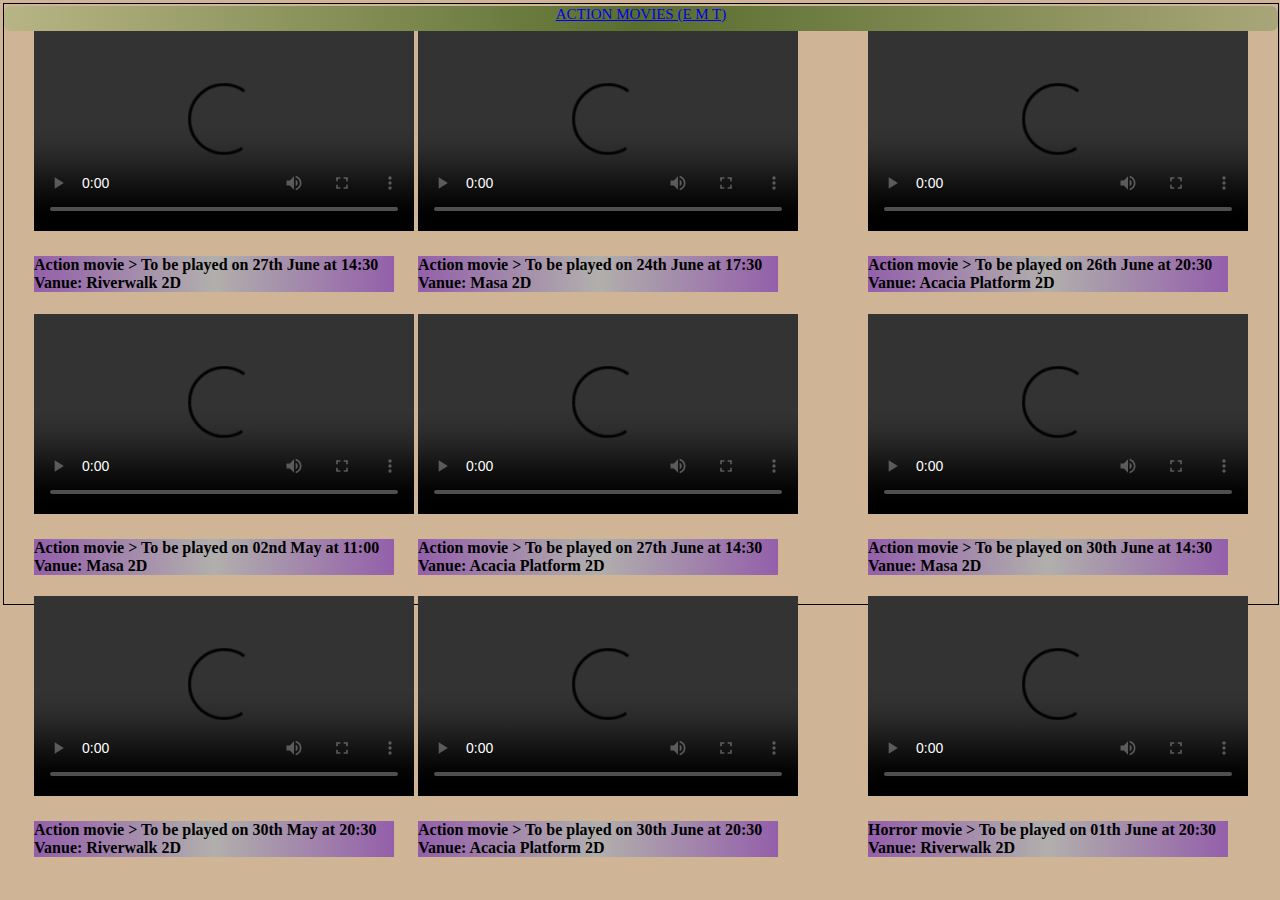
<file: Action.html>
<!DOCTYPE html>
<html>
    <head>
        <title>Action</title>
        <meta charset="utf-8">
        <style>

        </style>
        <link rel="stylesheet" href="mystyle.css">
    </head>
    <body background="C:\Users\cse21-027\OneDrive - Botswana Accountancy College\Desktop\WMD tutorials\WMDASSIGN\aboutimages\slides\_124252999_gettyimages-1152365789.jpg">
        <div id="divcontainerAction">
            <div id="logoo">
                <a class="logo" href="index.html" target="_self" >ACTION MOVIES (E M T)</a>
            </div>
        <div id="st1_movie">
        <video width="380px" height="200px" controls>
            <source src="C:\Users\cse21-027\OneDrive - Botswana Accountancy College\Desktop\WMD tutorials\WMDASSIGN\pics\action\1653396756831.mp4" type="video/mp4">
        </video>
         <div class="what">
            <p><h4>Action movie > To be played on 26th June at 20:30   Vanue: Acacia Platform 2D</h4></p>  
         </div>
        </div>

        <div id="st2_movie">
        <video width="380px" height="200px" controls>
            <source src="C:\Users\cse21-027\OneDrive - Botswana Accountancy College\Desktop\WMD tutorials\WMDASSIGN\pics\action\1653427322553.mp4" type="video/mp4">
        </video>
        <div class="what">
            <p><h4>Action movie > To be played on 24th June at 17:30   Vanue: Masa 2D</h4></p>  
         </div>
        </div>

        <div id="st3_movie">
        <video width="380px" height="200px" controls>
            <source src="C:\Users\cse21-027\OneDrive - Botswana Accountancy College\Desktop\WMD tutorials\WMDASSIGN\pics\action\1653429597027.mp4" type="video/mp4">
        </video>
        <div class="what">
            <p><h4>Action movie > To be played on 27th June at 14:30   Vanue: Riverwalk 2D</h4></p>  
         </div>
        </div>

        <div id="st4_movie">
        <video width="380px" height="200px" controls>
            <source src="C:\Users\cse21-027\OneDrive - Botswana Accountancy College\Desktop\WMD tutorials\WMDASSIGN\pics\action\1653430187983.mp4" type="video/mp4">
        </video>
        <div class="what">
            <p><h4>Action movie > To be played on 30th June at 14:30   Vanue: Masa 2D</h4></p>  
         </div>
        </div> 

        <div id="st5_movie">
        <video width="380px" height="200px" controls>
            <source src="C:\Users\cse21-027\OneDrive - Botswana Accountancy College\Desktop\WMD tutorials\WMDASSIGN\pics\action\1653429836562.mp4" type="video/mp4">
        </video>
        <div class="what">
            <p><h4>Action movie > To be played on 27th June at 14:30   Vanue: Acacia Platform 2D</h4></p>  
         </div>
        </div>

         <div id="st6_movie">
        <video width="380px" height="200px" controls>
            <source src="C:\Users\cse21-027\OneDrive - Botswana Accountancy College\Desktop\WMD tutorials\WMDASSIGN\pics\action\1653440343228.mp4" type="video/mp4">
        </video>
        <div class="what">
            <p><h4>Action movie > To be played on 02nd May at 11:00   Vanue: Masa 2D</h4></p>  
         </div>
        </div>

        <div id="st7_movie">
        <video width="380px" height="200px" controls>
            <source src="C:\Users\cse21-027\OneDrive - Botswana Accountancy College\Desktop\WMD tutorials\WMDASSIGN\pics\action\1653441426584.mp4" type="video/mp4">
        </video>
        <div class="what">
            <p><h4>Horror movie > To be played on 01th June at 20:30   Vanue: Riverwalk 2D</h4></p>  
         </div>
        </div>

        <div id="st8_movie">
        <video width="380px" height="200px" controls>
            <source src="C:\Users\cse21-027\OneDrive - Botswana Accountancy College\Desktop\WMD tutorials\WMDASSIGN\pics\action\1653438260603.mp4"  type="video/mp4">
        </video>
        <div class="what">
            <p><h4>Action movie > To be played on 30th June at 20:30   Vanue: Acacia Platform 2D</h4></p>  
         </div>
        </div>

        <div id="st9_movie">
        <video width="380px" height="200px" controls>
            <source src="C:\Users\cse21-027\OneDrive - Botswana Accountancy College\Desktop\WMD tutorials\WMDASSIGN\pics\action\1653440081429.mp4"  type="video/mp4">
        </video>
        <div class="what">
            <p><h4>Action movie > To be played on 30th May at 20:30   Vanue: Riverwalk 2D</h4></p>  
         </div>
        </div>

        </div> 
    </body>
</html>
</file>
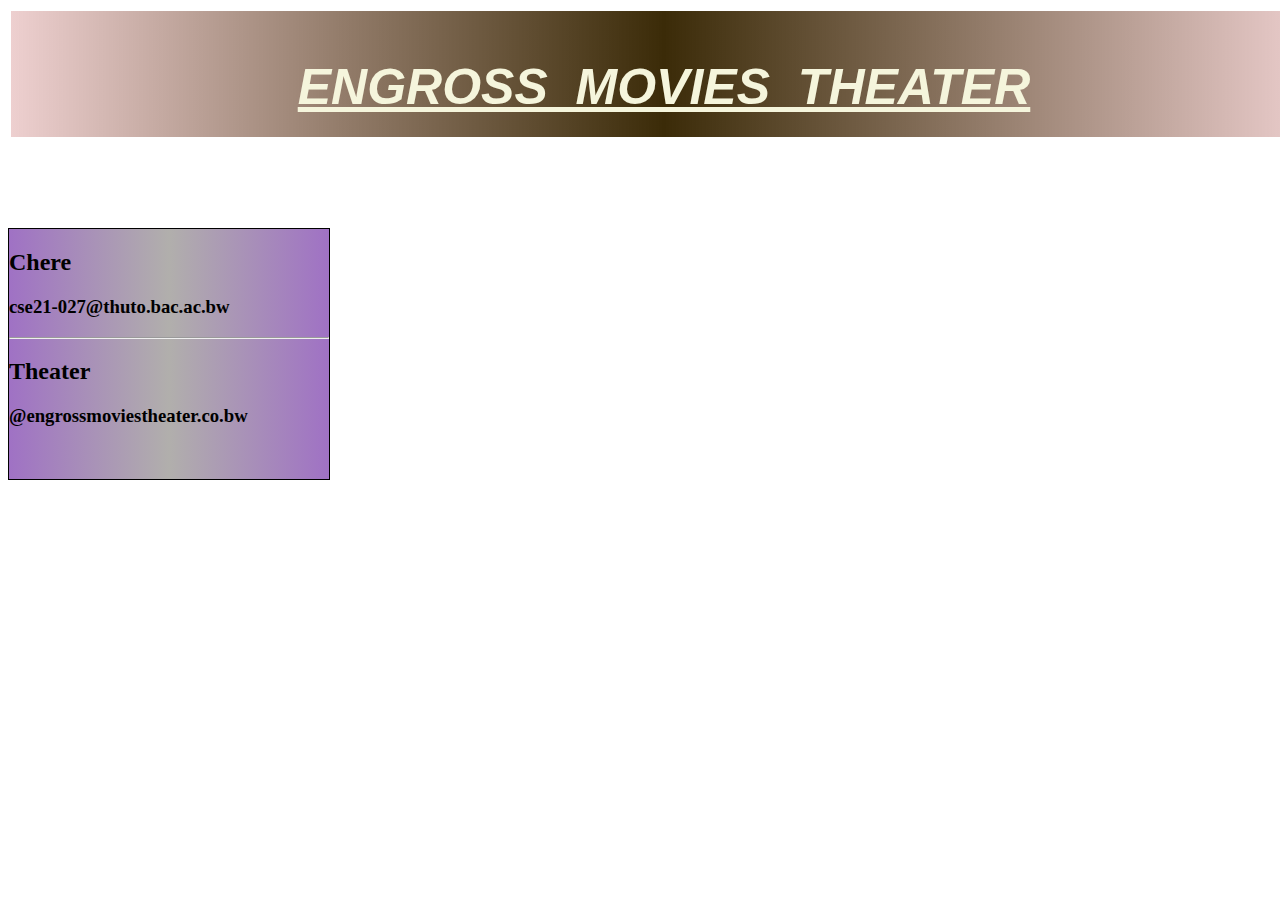
<file: Contacts.html>
<!DOCTYPE html>
<html>
    <head>
        <title>Contacts</title>
        <meta charset="utf-8">
        <style>
            #divcontacts{
                border: 1px solid;
                border: hidden;
                width: 100%;
                height: 700px;
            
            }
            #logoo{
                border: 1px solid turquoise;
                position:fixed;
                width: 100%;
                height: 100px;
                margin: 3px;
                text-align:center ;
                text-decoration-color: beige;
                padding: 13px;
                font-size:25px;
                border: hidden;
                font-family: Arial, Helvetica, sans-serif;
                font-style: italic;
                background-image: linear-gradient(to right,  rgba(179, 49, 49, 0.233), rgb(59, 43, 8), rgba(179, 49, 49, 0.233));

            }
            body{
                width: 100%;
                height: 100%;
            }
            #contactss{
                border: 1px solid;
                background-image: linear-gradient(to right, rgba(128, 67, 177, 0.753) , rgb(177, 175, 172), rgba(128, 67, 177, 0.753));
                width: 25%;
                height: 250px;
                margin-top: 150px;
                
            }
            #divbanner{
                width:100%;
                height:70px;
            }
        </style>
    </head>
    <body background="C:\Users\cse21-027\OneDrive - Botswana Accountancy College\Desktop\WMD tutorials\WMDASSIGN\aboutimages\slides\istockphoto-1271522601-170667a.jpg">
        <div id="divcontacts">
            <div id="divbanner" class="master">
                <a id="logoo" href="index.html" target="_self" style="color:beige" ><h1>ENGROSS_MOVIES_THEATER</h1></a>
            </div>
            <div id="contactss">
                <p ><h2>Chere</h2></p>
                <p><h3>cse21-027@thuto.bac.ac.bw</h3></p>
                <hr>
                <p><h2>Theater</h2></p>
                <p><h3>@engrossmoviestheater.co.bw</h3></p>

              </div>
        </div>
    </body>
</html>
</file>
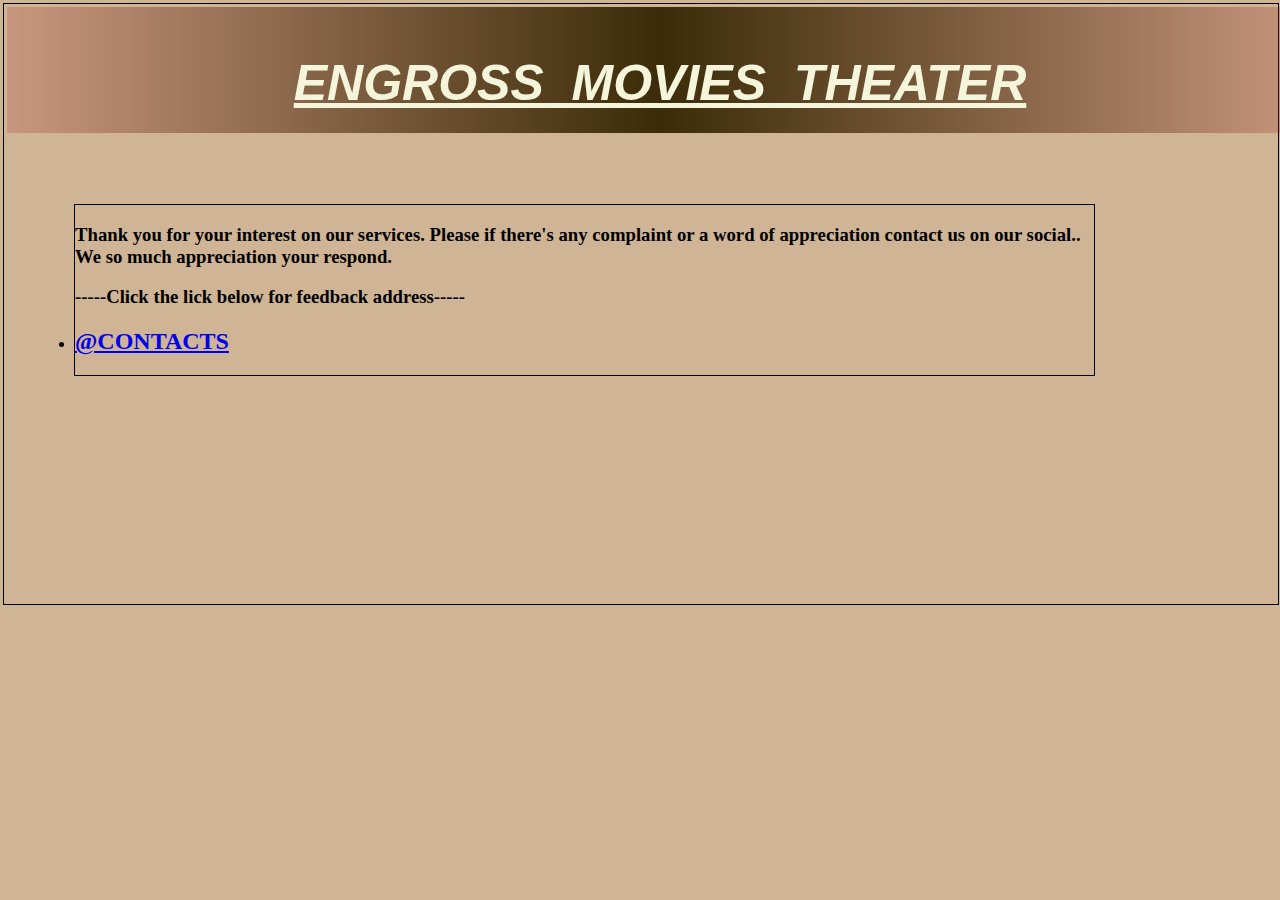
<file: feedback.html>
<!DOCTYPE html>
<html>
    <head>
        <title>Action</title>
        <meta charset="utf-8">
        <style>
            #logoo{
                border: 1px solid turquoise;
                position:fixed;
                width: 100%;
                height: 100px;
                margin: 3px;
                text-align:center ;
                text-decoration-color: beige;
                padding: 13px;
                font-size:25px;
                border: hidden;
                font-family: Arial, Helvetica, sans-serif;
                font-style: italic;
                background-image: linear-gradient(to right,  rgba(179, 49, 49, 0.233), rgb(59, 43, 8), rgba(179, 49, 49, 0.233));

            }
            #feedback{
                margin-top: 200px;
                border: 1px solid;
                width: 80%;
                margin-left: 70px;
            }
        </style>
        <link rel="stylesheet" href="mystyle.css">
    </head>
    <body background="C:\Users\cse21-027\OneDrive - Botswana Accountancy College\Desktop\WMD tutorials\WMDASSIGN\aboutimages\slides\man-hand-writing-your-feedback-matters-with-black-marker-on-visual-J7W4P5.jpg">
        <div id="divcontainerAction">
            <div id="log">
                <a id="logoo" href="index.html" target="_self" style="color:beige" ><h1>ENGROSS_MOVIES_THEATER</h1></a>
            </div>
            <div id="feedback">
                <p><h3>Thank you for your interest on our services. Please if there's any complaint or a word of appreciation contact us on our social.. We so much appreciation your respond. </h3></p>
                <p><h3>-----Click the lick below for feedback address-----</h3></p>
                <li><a href="Contacts.html" target="_self"><h2>@CONTACTS</h2></a></li>
            </div>
            </div>
        </div>
    </body>
</html>
</file>
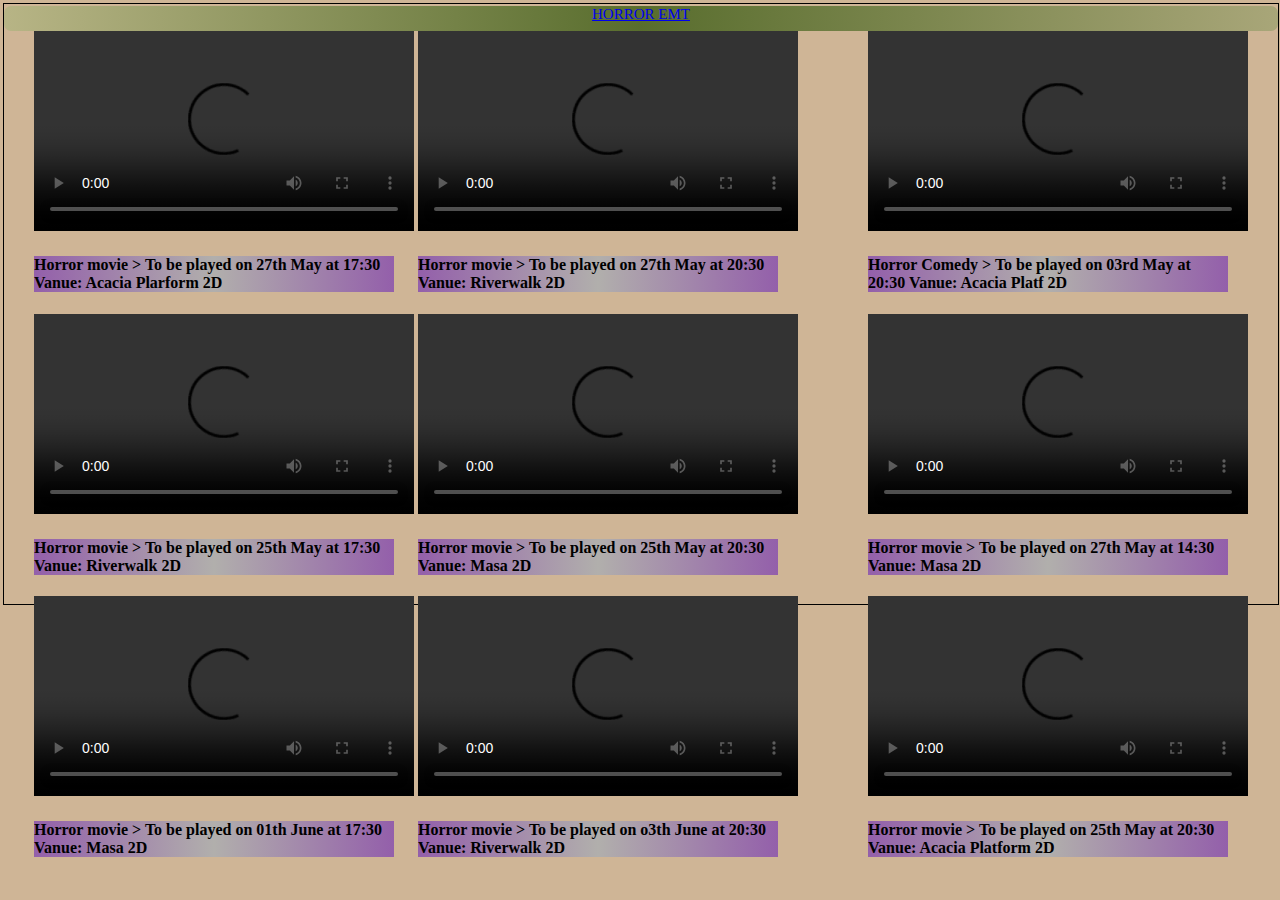
<file: Horror.html>
<!DOCTYPE html>
<html>
    <head>
        <title>Action</title>
        <meta charset="utf-8">
        <style>

        </style>
        <link rel="stylesheet" href="mystyle.css">
    </head>
    <body background="C:\Users\cse21-027\OneDrive - Botswana Accountancy College\Desktop\WMD tutorials\WMDASSIGN\aboutimages\slides\horror-scene-scary-woman-26703238.jpg">
        <div id="divcontainerAction">
            <div id="logoo">
                <a class="logo" href="index.html" target="_self" >HORROR EMT</a>
            </div>
        <div id="st1_movie">
        <video width="380px" height="200px" controls>
            <source src="C:\Users\cse21-027\OneDrive - Botswana Accountancy College\Desktop\WMD tutorials\WMDASSIGN\pics\horror\1653447568927.mp4" type="video/mp4">
        </video>
         <div class="what">
            <p><h4>Horror Comedy > To be played on 03rd May at 20:30   Vanue: Acacia Platf 2D</h4></p> 
         </div>
        </div>

        <div id="st2_movie">
        <video width="380px" height="200px" controls>
            <source src="C:\Users\cse21-027\OneDrive - Botswana Accountancy College\Desktop\WMD tutorials\WMDASSIGN\pics\horror\1653447926506.mp4" type="video/mp4">
        </video>
        <div class="what">
            <p><h4>Horror movie > To be played on 27th May at 20:30   Vanue: Riverwalk 2D</h4></p>  
         </div>
        </div>

        <div id="st3_movie">
        <video width="380px" height="200px" controls>
            <source src="C:\Users\cse21-027\OneDrive - Botswana Accountancy College\Desktop\WMD tutorials\WMDASSIGN\pics\horror\1653448082269.mp4" type="video/mp4">
        </video>
        <div class="what">
            <p><h4>Horror movie > To be played on 27th May at 17:30   Vanue: Acacia Plarform 2D</h4></p> 
         </div>
        </div>

        <div id="st4_movie">
        <video width="380px" height="200px" controls>
            <source src="C:\Users\cse21-027\OneDrive - Botswana Accountancy College\Desktop\WMD tutorials\WMDASSIGN\pics\horror\1653448539538.mp4" type="video/mp4">
        </video>
        <div class="what">
            <p><h4>Horror movie > To be played on 27th May at 14:30   Vanue: Masa 2D</h4></p>  
         </div>
        </div> 

        <div id="st5_movie">
        <video width="380px" height="200px" controls>
            <source src="C:\Users\cse21-027\OneDrive - Botswana Accountancy College\Desktop\WMD tutorials\WMDASSIGN\pics\horror\1653448728889.mp4" type="video/mp4">
        </video>
        <div class="what">
            <p><h4>Horror movie > To be played on 25th May at 20:30   Vanue: Masa 2D</h4></p>  
         </div>
        </div>

         <div id="st6_movie">
        <video width="380px" height="200px" controls>
            <source src="C:\Users\cse21-027\OneDrive - Botswana Accountancy College\Desktop\WMD tutorials\WMDASSIGN\pics\horror\1653450770030.mp4" type="video/mp4">
        </video>
        <div class="what">
            <p><h4>Horror movie > To be played on 25th May at 17:30   Vanue: Riverwalk 2D</h4></p>  
         </div>
        </div>

        <div id="st7_movie">
        <video width="380px" height="200px" controls>
            <source src="C:\Users\cse21-027\OneDrive - Botswana Accountancy College\Desktop\WMD tutorials\WMDASSIGN\pics\horror\1653451064196.mp4" type="video/mp4">
        </video>
        <div class="what">
            <p><h4>Horror movie > To be played on 25th May at 20:30   Vanue: Acacia Platform 2D</h4></p>  
         </div>
        </div>

        <div id="st8_movie">
        <video width="380px" height="200px" controls>
            <source src="C:\Users\cse21-027\OneDrive - Botswana Accountancy College\Desktop\WMD tutorials\WMDASSIGN\pics\horror\1653452202683.mp4"  type="video/mp4">
        </video>
        <div class="what">
            <p><h4>Horror movie > To be played on o3th June at 20:30   Vanue: Riverwalk 2D</h4></p>   
         </div>
        </div>

        <div id="st9_movie">
        <video width="380px" height="200px" controls>
            <source src="C:\Users\cse21-027\OneDrive - Botswana Accountancy College\Desktop\WMD tutorials\WMDASSIGN\pics\horror\1653452844229.mp4"  type="video/mp4">
        </video>
        <div class="what">
            <p><h4>Horror movie > To be played on 01th June at 17:30   Vanue: Masa 2D</h4></p> 
         </div>
        </div>

        </div> 
    </body>
</html>
</file>
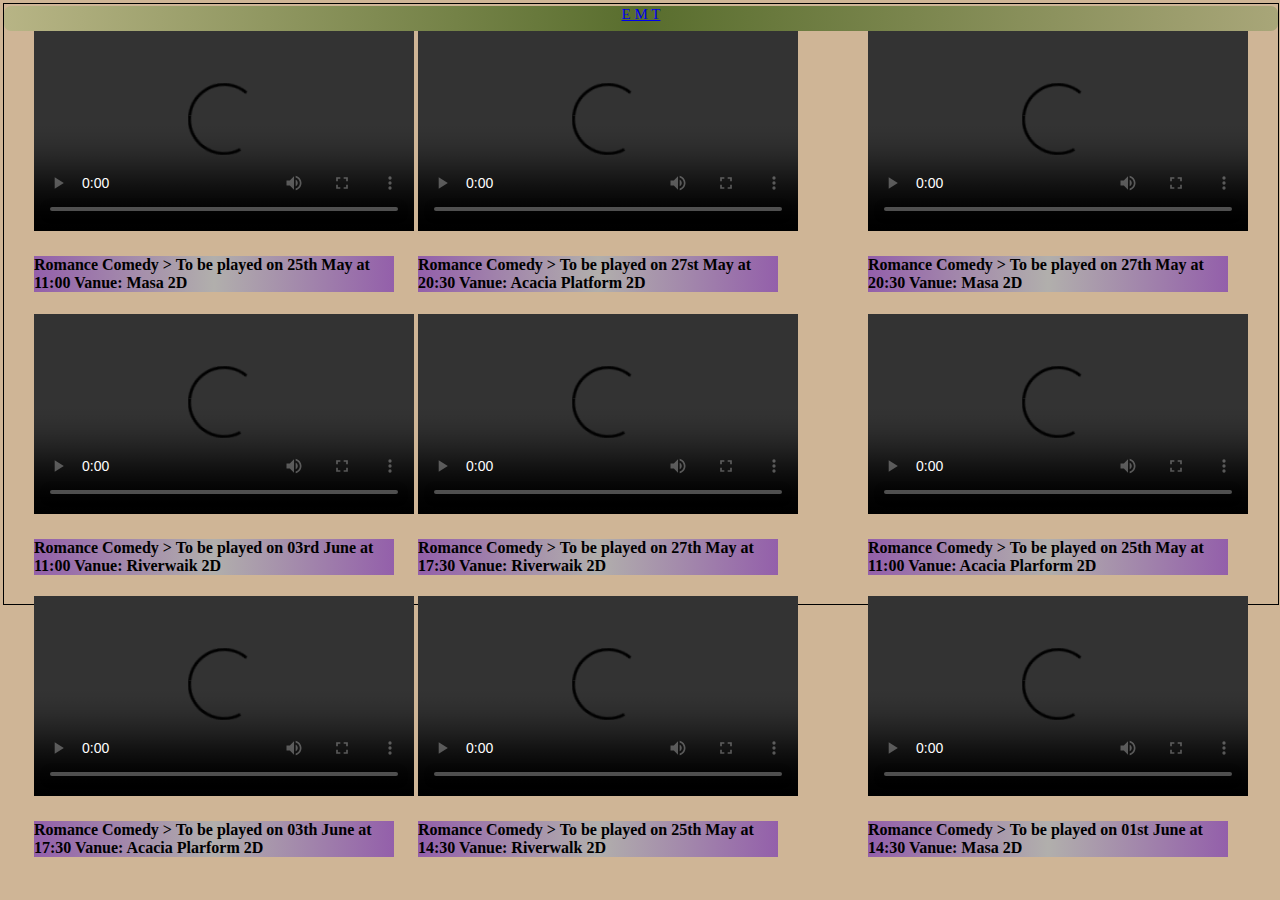
<file: RomanceComedy.html>
<!DOCTYPE html>
<html>
    <head>
        <title>Action</title>
        <meta charset="utf-8">
        <style>

        </style>
        <link rel="stylesheet" href="mystyle.css">
    </head>
    <body background="C:\Users\cse21-027\OneDrive - Botswana Accountancy College\Desktop\WMD tutorials\WMDASSIGN\aboutimages\slides\colorful-flowers-terraced-hillside-garden-design_11850.jpg">
        <div id="divcontainerAction">
            <div id="logoo">
                <a class="logo" href="index.html" target="_self" >E M T</a>
            </div>
        <div id="st1_movie">
        <video width="380px" height="200px" controls>
            <source src="C:\Users\cse21-027\OneDrive - Botswana Accountancy College\Desktop\WMD tutorials\WMDASSIGN\pics\romancecomedy\1653468444124.mp4" type="video/mp4">
        </video>
         <div class="what">
            <p><h4>Romance Comedy > To be played on 27th May at 20:30   Vanue: Masa 2D</h4></p>  
         </div>
        </div>

        <div id="st2_movie">
        <video width="380px" height="200px" controls>
            <source src="C:\Users\cse21-027\OneDrive - Botswana Accountancy College\Desktop\WMD tutorials\WMDASSIGN\pics\romancecomedy\1653469047592.mp4" type="video/mp4">
        </video>
        <div class="what">
            <p><h4>Romance Comedy > To be played on 27st May at 20:30   Vanue: Acacia Platform 2D</h4></p> 
         </div>
        </div>

        <div id="st3_movie">
        <video width="380px" height="200px" controls>
            <source src="C:\Users\cse21-027\OneDrive - Botswana Accountancy College\Desktop\WMD tutorials\WMDASSIGN\pics\romancecomedy\1653469384801.mp4" type="video/mp4">
        </video>
        <div class="what">
            <p><h4>Romance Comedy > To be played on 25th May at 11:00   Vanue: Masa 2D</h4></p>  
         </div>
        </div>

        <div id="st4_movie">
        <video width="380px" height="200px" controls>
            <source src="C:\Users\cse21-027\OneDrive - Botswana Accountancy College\Desktop\WMD tutorials\WMDASSIGN\pics\romancecomedy\1653469455651.mp4" type="video/mp4">
        </video>
        <div class="what">
            <p><h4>Romance Comedy > To be played on 25th May at 11:00   Vanue: Acacia Plarform 2D</h4></p>  
         </div>
        </div> 

        <div id="st5_movie">
        <video width="380px" height="200px" controls>
            <source src="C:\Users\cse21-027\OneDrive - Botswana Accountancy College\Desktop\WMD tutorials\WMDASSIGN\pics\romancecomedy\1653469557341.mp4" type="video/mp4">
        </video>
        <div class="what">
            <p><h4>Romance Comedy > To be played on 27th May at 17:30   Vanue: Riverwaik 2D</h4></p>  
         </div>
        </div>

         <div id="st6_movie">
        <video width="380px" height="200px" controls>
            <source src="C:\Users\cse21-027\OneDrive - Botswana Accountancy College\Desktop\WMD tutorials\WMDASSIGN\pics\romancecomedy\1653469666035.mp4" type="video/mp4">
        </video>
        <div class="what">
            <p><h4>Romance Comedy > To be played on 03rd June at 11:00   Vanue: Riverwaik 2D</h4></p>  
         </div>
        </div>

        <div id="st7_movie">
        <video width="380px" height="200px" controls>
            <source src="C:\Users\cse21-027\OneDrive - Botswana Accountancy College\Desktop\WMD tutorials\WMDASSIGN\pics\romancecomedy\1653469768985.mp4" type="video/mp4">
        </video>
        <div class="what">
            <p><h4>Romance Comedy > To be played on 01st June at 14:30   Vanue: Masa 2D</h4></p>
         </div>
        </div>

        <div id="st8_movie">
        <video width="380px" height="200px" controls>
            <source src="C:\Users\cse21-027\OneDrive - Botswana Accountancy College\Desktop\WMD tutorials\WMDASSIGN\pics\romancecomedy\1653469963349.mp4"  type="video/mp4">
        </video>
        <div class="what">
            <p><h4>Romance Comedy > To be played on 25th May at 14:30   Vanue: Riverwalk 2D</h4></p>  
         </div>
        </div>

        <div id="st9_movie">
        <video width="380px" height="200px" controls>
            <source src="C:\Users\cse21-027\OneDrive - Botswana Accountancy College\Desktop\WMD tutorials\WMDASSIGN\pics\romancecomedy\1653470325994.mp4"  type="video/mp4">
        </video>
        <div class="what">
            <p><h4>Romance Comedy > To be played on 03th June at 17:30   Vanue: Acacia Plarform 2D</h4></p>  
         </div>
        </div>

        </div> 
    </body>
</html>
</file>
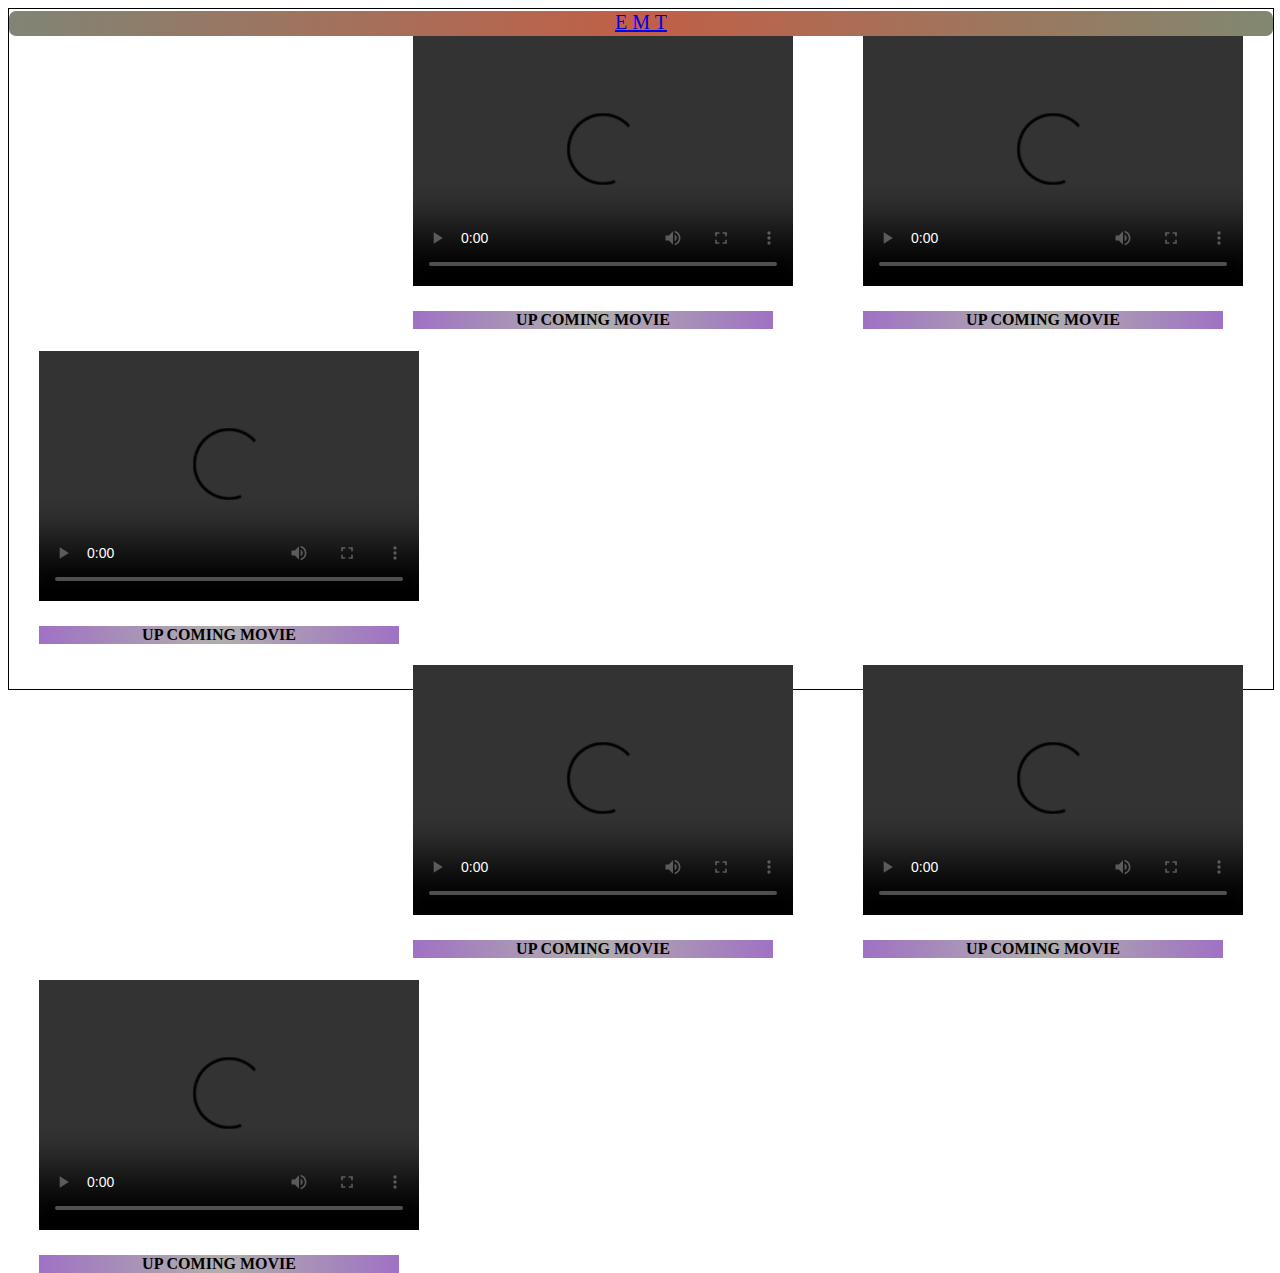
<file: UpComingMovies.html>
<!DOCTYPE html>
<html>
    <head>
        <title>Action</title>
        <meta charset="utf-8">
        <style>
            #divcontainerAction{
                border: 1px solid;
                width: 100%;
                height: 680px;
            }
            #st1_movie{
                float: right;
                margin-right: 30px;
            }
            #st2_movie{
                float: right;
                margin-right: 70px;
            }
            #st3_movie{
                margin-left: 30px;
            }    
            #st4_movie{
                float: right;
                margin-right: 30px;
            }
            #st5_movie{
                float: right;
                margin-right: 70px;
            }
            #st6_movie{
                margin-left: 30px;
            }
            .logo{
               border: 1px solid turquoise;
               text-align: center;
               border: hidden;
               width: 100%;
               height: 25px;
               float: left;
               font-size: large;
               margin-top: 2px;
               font-size:15px;
               border-radius: 7px;
               background-image: linear-gradient(to right, rgba(25, 32, 3, 0.548), rgba(180, 61, 31, 0.822), rgba(37, 48, 7, 0.575));
            }
            .what{
                width: 360px;
                text-align: center;
                background-image: linear-gradient(to right, rgba(128, 67, 177, 0.753) , rgb(177, 175, 172), rgba(128, 67, 177, 0.753));
            }

        </style>
    </head>
    <body background="C:\Users\cse21-027\OneDrive - Botswana Accountancy College\Desktop\WMD tutorials\WMDASSIGN\aboutimages\slides\realistic-cinema-advertising-poster-popcorn-bucket-clapperboard-movie-tape-reel-flying-popcorn-motion-film-production-153496910.jpg">
        <div id="divcontainerAction">
            <div id="logoo">
                <a class="logo" href="index.html" target="_self" style="font-size: 20px;" >E M T</a>
            </div>
        <div id="st1_movie">
        <video width="380px" height="250px" controls>
            <source src="C:\Users\cse21-027\OneDrive - Botswana Accountancy College\Desktop\WMD tutorials\WMDASSIGN\pics\Upcomingmovies\1653485856720.mp4" type="video/mp4">
        </video>
         <div class="what">
            <p><h4>UP COMING MOVIE</h4></p>  
         </div>
        </div>

        <div id="st2_movie">
        <video width="380px" height="250px" controls>
            <source src="C:\Users\cse21-027\OneDrive - Botswana Accountancy College\Desktop\WMD tutorials\WMDASSIGN\pics\Upcomingmovies\1653486178361.mp4" type="video/mp4">
        </video>
        <div class="what">
            <p><h4>UP COMING MOVIE</h4></p>  
         </div>
        </div>

        <div id="st3_movie">
        <video width="380px" height="250px" controls>
            <source src="C:\Users\cse21-027\OneDrive - Botswana Accountancy College\Desktop\WMD tutorials\WMDASSIGN\pics\Upcomingmovies\1653487033521.mp4" type="video/mp4">
        </video>
        <div class="what">
            <p><h4>UP COMING MOVIE</h4></p>  
         </div>
        </div>

        <div id="st4_movie">
        <video width="380px" height="250px" controls>
            <source src="C:\Users\cse21-027\OneDrive - Botswana Accountancy College\Desktop\WMD tutorials\WMDASSIGN\pics\Upcomingmovies\1653487088382.mp4" type="video/mp4">
        </video>
        <div class="what">
            <p><h4>UP COMING MOVIE</h4></p>
         </div>
        </div> 

        <div id="st5_movie">
        <video width="380px" height="250px" controls>
            <source src="C:\Users\cse21-027\OneDrive - Botswana Accountancy College\Desktop\WMD tutorials\WMDASSIGN\pics\Upcomingmovies\1653487213804.mp4" type="video/mp4">
        </video>
        <div class="what">
            <p><h4>UP COMING MOVIE</h4></p>  
         </div>
        </div>

         <div id="st6_movie">
        <video width="380px" height="250px" controls>
            <source src="C:\Users\cse21-027\OneDrive - Botswana Accountancy College\Desktop\WMD tutorials\WMDASSIGN\pics\Upcomingmovies\1653487290000.mp4" type="video/mp4">
        </video>
        <div class="what">
            <p><h4>UP COMING MOVIE</h4></p>  
         </div>
        </div>

        </div> 
    </body>
</html>
</file>
<file: mystyle.css>
body{
    margin: 3px;
    background-color: rgb(207, 181, 150);
}
#sitetitle {
    border: 1px solid turquoise;
    position:fixed;
    width: 100%;
    margin: 3px;
    text-align:center ;
    padding: 13px;
    font-size:30px;
    border: hidden;
    font-family: Arial, Helvetica, sans-serif;
    font-style: italic;
    background-image: linear-gradient(to right, rgb(207, 164, 45), rgb(238, 255, 0), rgb(207, 164, 45));
}
.master{
    border-radius: 5px;
}
/*#divbar{
    border: 1px solid turquoise;
    width: 100%;
    height: 10px;

}*/
.logoo{
    border: 1px solid turquoise;
    text-align: center;
    border: hidden;
    width: 20.7%;
    height: 25px;
    float: left;
    font-size: large;
    margin: 2px;
    font-size:15px;
    border-radius: 7px;
    background-image: linear-gradient(to right, rgba(139, 173, 44, 0.39), rgb(222, 224, 58), rgba(139, 173, 44, 0.39));
}

.search-txt{
    width: 78%;
    height: 25px;
    float: right;
    border-radius: 7px;
    background-color: azure;
    
}
/*div.master:not(#divmaincontainer):not(#divcontainer){
    border: 1px solid turquoise;
    margin-bottom: 2px;
}*/
#divcontent{
    width:100%;
    margin:auto;
}
#divbanner{
    width:100%;
    height:70px;
}
#divdisplay{
    border: 1px solid turquoise;
    border: hidden;
    padding:20px;
    width: 73.3%;
    text-align: justify;
    background-color: rgb(192, 191, 155);
    margin: 2px;
    flex-direction: row;
    float: right;
   
}    
.flex{
    border: 1px solid green;
    width: 320px;
    height: 200px;
    flex-direction: row;
    display: inline-flex;
} 
#divmenu>#navmenu>#mainmenu{
    border: 1px solid turquoise;
    border: hidden;
    width: 20%;
    height: 700px;
    flex-direction: row;
    overflow: auto;
    float: left;
    font-size: large;
    margin: 2px;
    background-color: rgb(192, 191, 155);
}
.bar{
    border: 1px solid;
    border: hidden;
    width: 20%;
    height: 17px;
    background-color: azure;
}
#navmenu>#display{
    flex-direction: row;
    display: inline-flex;
}
#divfooter>p{
    border: 1px solid turquoise;
    margin: 3px;
    width: 100%;
    float: right;
    background-image: linear-gradient(to right, rgba(139, 173, 44, 0.39), rgb(222, 224, 58), rgba(139, 173, 44, 0.39));
    text-align: center;
}
/*---My pages---*/

#divcontainerAction{
    border: 1px solid;
    width: 100%;
    height: 600px;
}
#st1_movie{
    float: right;
    margin-right: 30px;
}
#st2_movie{
    float: right;
    margin-right: 70px;
}
#st3_movie{
    margin-left: 30px;
}    
#st4_movie{
    float: right;
    margin-right: 30px;
}
#st5_movie{
    float: right;
    margin-right: 70px;
}
#st6_movie{
    margin-left: 30px;
}
#st7_movie{
    float: right;
    margin-right: 30px;
}
#st8_movie{
    float: right;
    margin-right: 70px;
}
#st9_movie{
    margin-left: 30px;
}
.logo{
   border: 1px solid turquoise;
   text-align: center;
   border: hidden;
   width: 100%;
   height: 25px;
   float: left;
   font-size: large;
   margin-top: 2px;
   font-size:15px;
   border-radius: 7px;
   background-image: linear-gradient(to right, rgba(164, 180, 120, 0.548), rgba(63, 94, 23, 0.822), rgba(140, 155, 99, 0.575));
}
.what{
    width: 360px;
    background-image: linear-gradient(to right, rgba(128, 67, 177, 0.753) , rgb(177, 175, 172), rgba(128, 67, 177, 0.753));
}
</file>
